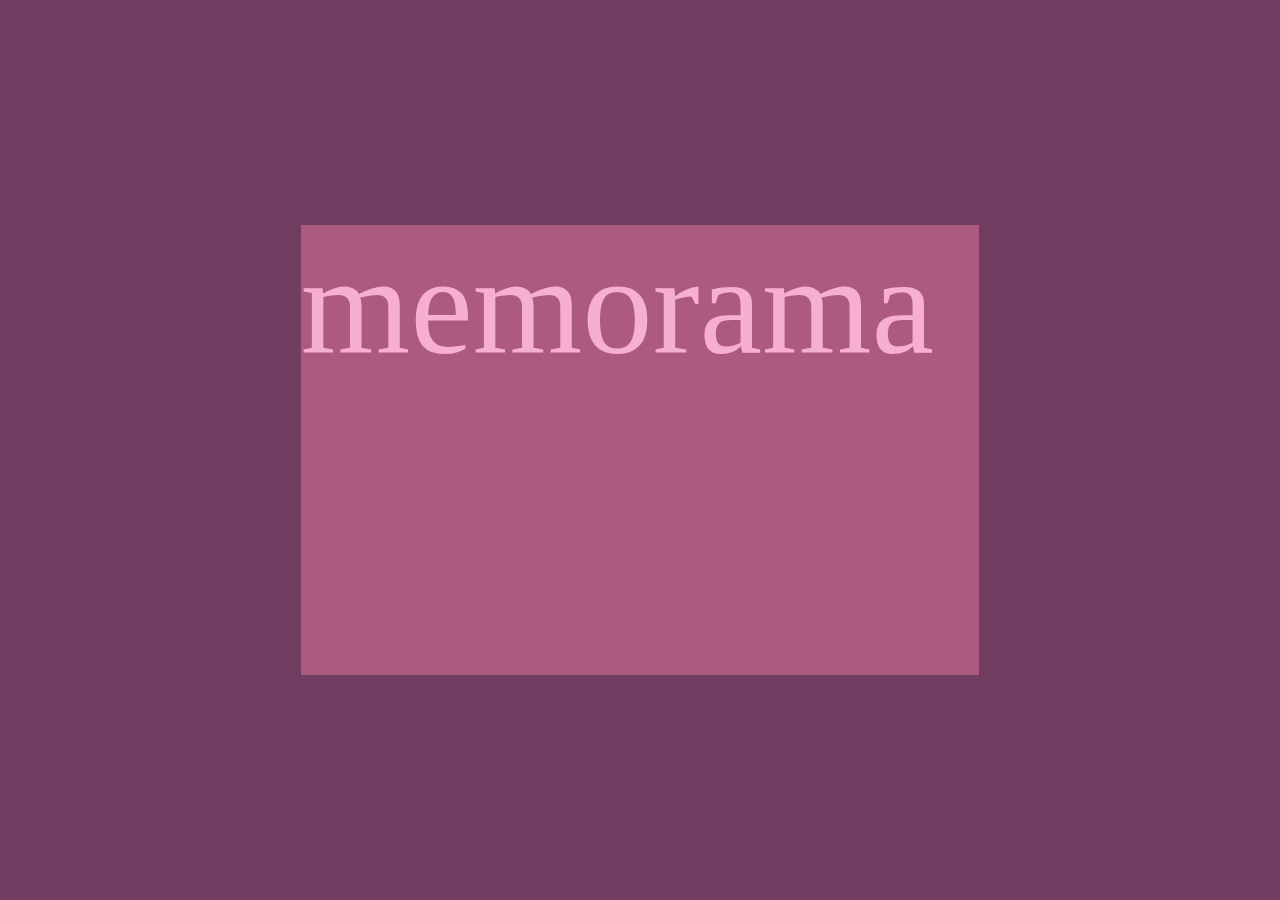
<file: Juegos/Memograma/index.html>
<!DOCTYPE html>
<html lang="en">
  <head>
    <meta charset="UTF-8" />
    <meta name="viewport" content="width=device-width, initial-scale=1.0" />
    <title>Pares</title>

    <link rel="stylesheet" href="./css/styles.css" />
  </head>
  <body>

        <div id="land" class="land">
          <div id="land-msg" class="land-msg">
            <div class="memorama-flip">
              <span class="memorama" >memorama</span>
              <button class="btn-play" onclick="javascript:playNow();">Play now &#9658;</button>
            </div>
          </div>    
        </div>

        <div id="result" class="land land-hide"> 
            <div id="result-content" class="land-msg">
              <span id="result-msg" class="result-msg"></span>
              <button class="btn-play btn-play-again" onclick="javascript:playAgain();">Play again &#9658;</button>    
            </div>
        </div>  
    
        <div id="game"><ul class="flex-container" id="cards"></ul>
        </div>

    <script src="./js/pares.js"></script>
  </body>
</html>
</file>
<file: Juegos/Memograma/css/styles.css>
/* Land & repeat game*/

.land {
  background-color:#713d61;
  width:100%;
  height: 100%;
  min-height: 100%;
  position:absolute;
  top:0px;
  left:0px;
  z-index:1;
  display: flex;
  
  transform: scale(1);
  transition: all .2s ease-in-out;
  transition-duration: 700ms, 0s;
  transition-delay: 0s, 1s;   
}

.land-hide{
  transform: scale(0);
  transition: all .2s ease-in-out;
  transition-duration: 700ms, 0s;
  transition-delay: 0s, 1s;  
}

.land-msg {
  background-color:#ad5a81;
  width:53%;
  height:50%;
  min-height: 200px;
  margin: auto auto;
}

.memorama-flip{
  -webkit-transform: rotateY(0deg);  
          transform: rotateY(0deg);
  
  animation-name: memorama-flip;
  animation-duration: 1200ms;
  animation-delay: 800ms;
  animation-timing-function: ease-in-out;
  animation-iteration-count: 1;    
  animation-fill-mode: forwards;    
}

@keyframes memorama-flip {     
      50% {transform: rotateY(180deg) ;}    
} 

.memorama{
  color:#f6aed1;
  font-size:11vw;
  font-family: 'Concert One', cursive;
}

/* button style by: http://callmenick.com/post/stylish-css-buttons*/
.btn-play{


  color: #fff;
  border: none;
  border-radius: 30px;
  box-shadow: 0 0 4px rgba(0, 0, 0, .2);
  padding: 8px 15;
  font-size: 35px;
  width: 50%;
  margin: 0 auto;
  display: flex;
  align-items: center;
  justify-content: center;
  background: linear-gradient(90deg, #6496c8, #27496d);
  
  visibility:hidden;
  opacity:0; 
  animation-name: btn-play-show;
  animation-duration: 800ms;
  animation-delay: 2s;
  animation-timing-function: linear;
  animation-iteration-count: 1;    
  animation-fill-mode: forwards;  
}

@keyframes btn-play-show { 
  100% {    
         visibility:visible;
         opacity:1;
       }
}

.btn-play:hover,
.btn-play.hover {
  background-color: #417cb8
}

.btn-play:active,
.btn-play.active {
  background-color: #417cb8;
  box-shadow: 0 5px #27496d;
  transform: translateY(5px);
}

.btn-play-again{
  position:absolute;
  left:35%;
  top:60%;
}

.result-msg{
  color:#2a3c5b;
  font-size:4vw;
  font-family: 'Concert One', cursive;
}

/* Game*/
.flex-container {
  padding: 0;
  margin: 0;
  list-style: none;
  display: -webkit-box;
  display: -moz-box;
  display: -ms-flexbox;
  display: -webkit-flex;
  display: flex;
  -webkit-flex-flow: row wrap;
  justify-content: space-around;
}

.flex-item {
  background: #6b699f;
  padding: 10px;
  width: 200px;
  height: 150px;
  margin-top: 10px;
  line-height: 150px;
  color: white;
  font-weight: bold;
  font-size: 3em;
  text-align: center; 
}

.card
{
  width:100%;  
  height: 100%;
  position:relative;
}
.card-front, 
.card-back
{
  position:absolute;
  top:0px;
  left:0px;  
  width:100%;  
  height: 100%;

    -webkit-backface-visibility: hidden;
            backface-visibility: hidden;
  
    -webkit-transition: -webkit-transform 300ms;
    transition: transform 300ms;
  
    -webkit-transition-timing-function: linear;
            transition-timing-function: linear;    
}

.card-back {
-webkit-transform: rotateY(0deg);  
    transform: rotateY(0deg);
}

.card-back-flip 
{
    -webkit-transform: rotateY(270deg);
            transform: rotateY(270deg);
    scale(-1, 1)
}

.card-front {    
    -webkit-transform: rotateY(-270deg);
            transform: rotateY(-270deg);
}


.card-front-flip
{
    -webkit-transform: rotateY(0deg);
            transform: rotateY(0deg);
    scale(-1, 1)
}

.card-front-no
{
  animation-name: card-front-no;
  animation-duration: 200ms;
  animation-timing-function: lineal;
  animation-iteration-count: 15;    
  animation-fill-mode: forwards;  
}

@keyframes card-front-no {   
  0%  { transform: translateX(0px); }    
  33% { transform: translateX(4px); }  
  70% { transform: translateX(-7px);}
  100%{ transform: translateX(3px); }  
} 

.card-front-yes
{
  animation-name: card-front-yes;
  animation-duration: 200ms;
  animation-timing-function: ease;
  animation-iteration-count: 5;    
  animation-fill-mode: forwards;  
}

@keyframes card-front-yes {     
  0%  { transform: translateY(0px);}    
  33% { transform: translateY(3px);}  
  70% { transform: translateY(-7px);}
  100%{ transform: translateY(4px);}  
} 

@media screen and (max-width: 600px){
  .card li{
    grid-template-columns: 4fr;
  }
}

@media screen and (max-width: 852px){
  .card li{
    gap: 5px;
  }
}
</file>
